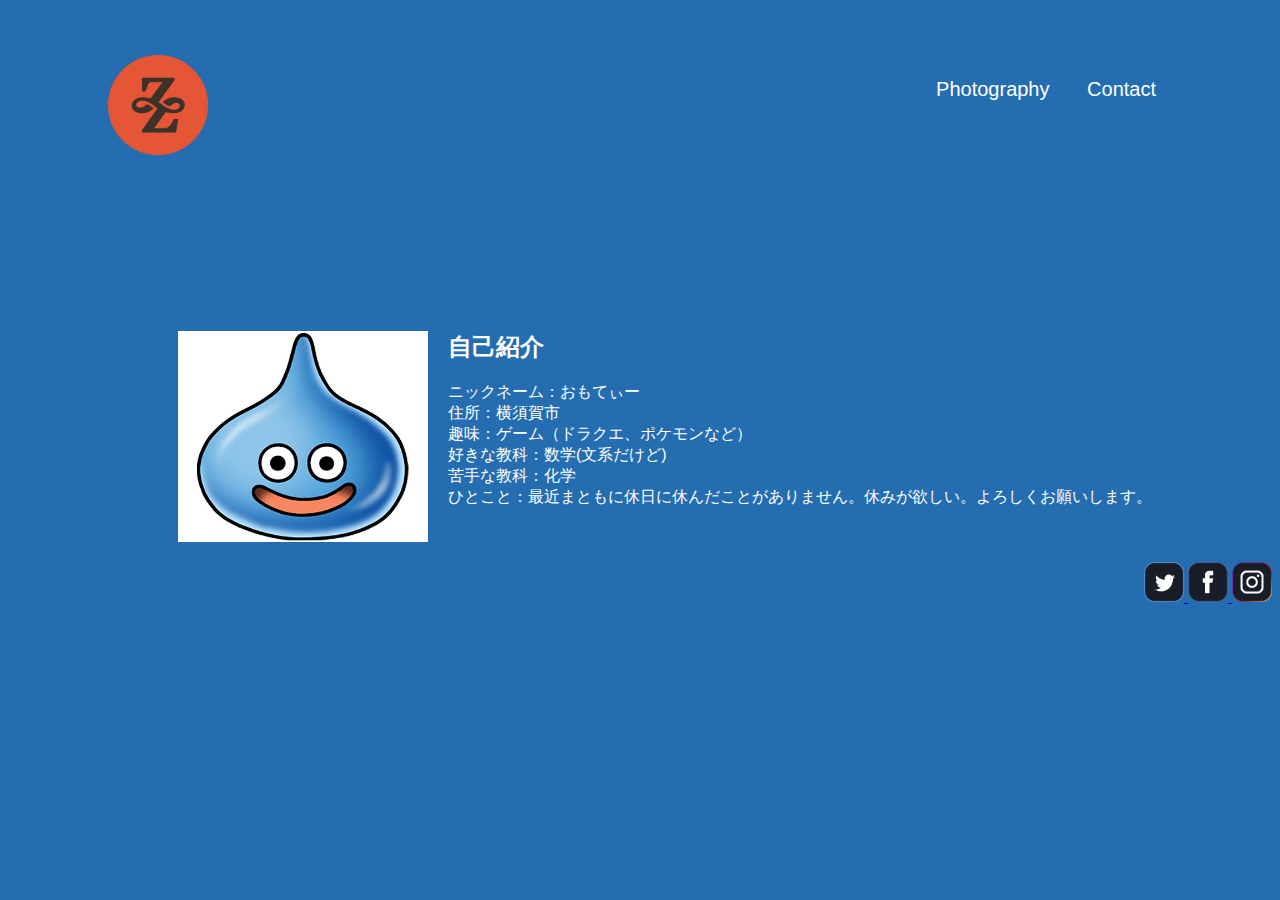
<file: index.html>
<!DOCTYPE html>
<head>
    <meta charset="utf-8">
    <title>My Website</title>
    <link href="style.css" rel="stylesheet" type="text/css" />
</head>
<body>
    <header>
        <h1><a href="index.html"><img class="logo" src="images/logo.png" alt="logo"></a></h1>
        <nav>
            <ul>
                <li><a href="photography.html">Photography</a></li>
                <li><a href="contact.html">Contact</a></li>
            </ul>
        </nav>
    </header>
    <main>
        <div class="container">
            <img src="images/fvg5fcgbcgnz.jpg" alt="Picture of me">
            <div class="text">
                <h2>自己紹介</h2>
                <p>ニックネーム：おもてぃー<br />
                    住所：横須賀市<br/>
                    趣味：ゲーム（ドラクエ、ポケモンなど）<br />
                    好きな教科：数学(文系だけど)<br />
                    苦手な教科：化学<br />
                    ひとこと：最近まともに休日に休んだことがありません。休みが欲しい。よろしくお願いします。</p>
            </div>
        </div>
    </main>
    <footer>
        <div class="footer-sm">
            <a href="http://www.twitter.com">
                <img src="images/icons/twittericon.png" alt="twittericon">
            </a>
            <a href="http://www.facebook.com">
                <img src="images/icons/facebookicon.png" alt="facebookicon">
            </a>
            <a href="http://www.instagram.com">
                <img src="images/icons/instagramicon.png" alt="instagramicon">
            </a>
        </div>
    </footer>
</body>
</html>
</file>
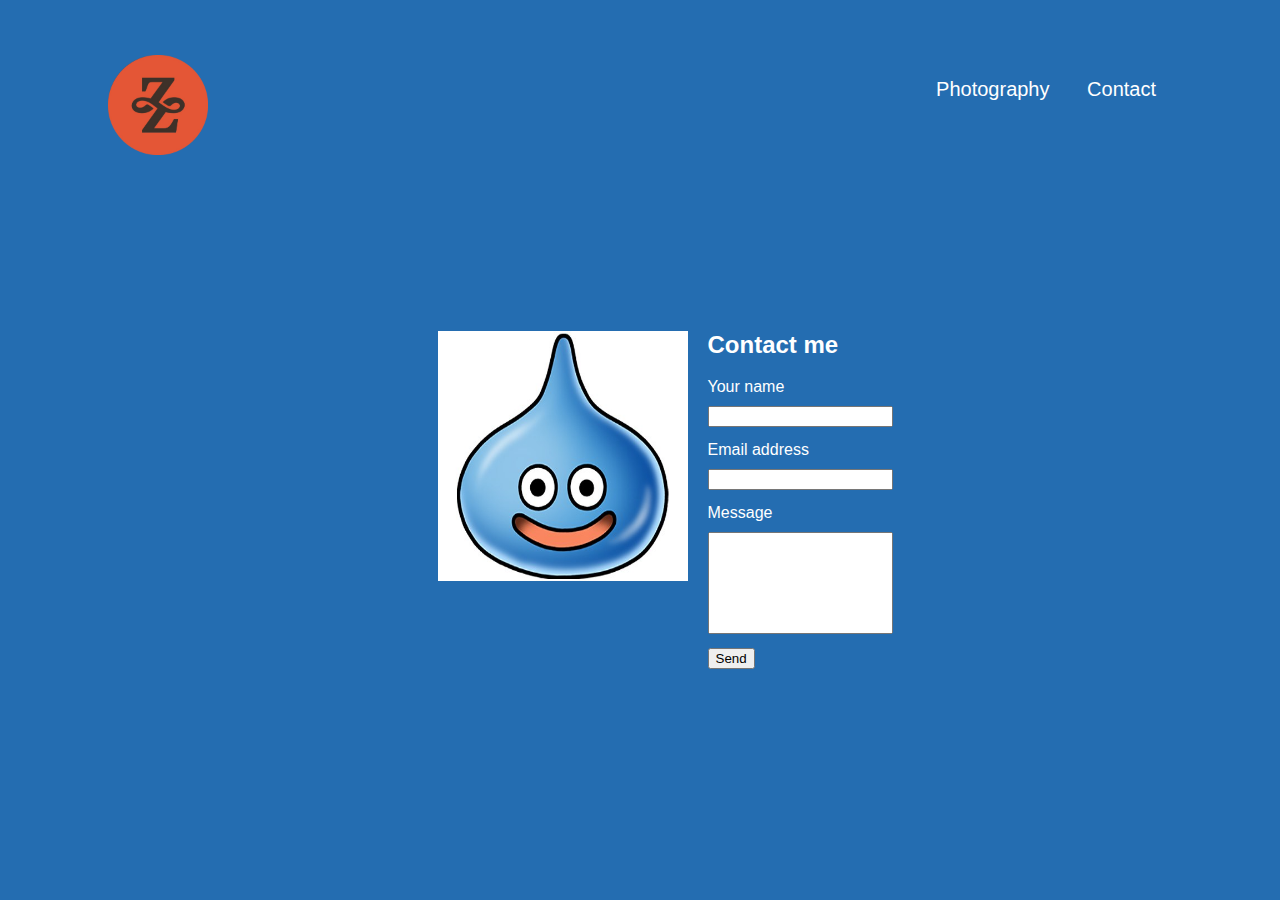
<file: contact.html>
<!DOCTYPE html>
<head>
    <meta charset="utf-8">
    <title>My Website</title>
    <link href="style.css" rel="stylesheet" type="text/css" />
</head>
<body>
    <header>
        <h1><a href="index.html"><img class="logo" src="images/logo.png" alt="logo"></a></h1>
        <nav>
            <ul>
                <li><a href="photography.html">Photography</a></li>
                <li><a href="contact.html">Contact</a></li>
            </ul>
        </nav>
    </header>
    <main>
        <div class="container">
            <img src="images/fvg5fcgbcgnz.jpg" alt="Picture of me">
            <div class="text">
                <h2>Contact me</h2>
                <form action="#">
                    <div>
                        <label for="name">Your name</label>
                        <input type="text" name="your-name" />
                    </div>
                    <div>
                        <label for="email">Email address</label>
                        <input type="email" name="your-email" />
                    </div>
                    <div>
                        <label for="message">Message</label>
                        <input type="message" name="your-message" />
                    </div>
                    <input type="submit" class="button" value="Send"
                </form>
            </div>
        </div>
    </main>
</body>
</html>
</file>
<file: style.css>
body{
    background-color: #246db1;
}
.logo{
    width: 100px;
    margin-left: 100px;
    padding: 20px 0;
}

header nav ul{
    margin-right: 100px;
    margin-top: 70px;
}

header nav ul li{
    display: block;
    list-style: none;
    display: inline-block;
    padding: 0 16px;
}
header nav ul li a{
    color: white;
    text-decoration: none;
    font-size: 20px;
}
header{
    width: 100%;
    color: white;
    font-family: 'Lato', sans-serif;
    font-size: 20px;
    display: flex;
    justify-content: space-between;
}
.container img{
    margin: 20px;
    max-width: 250px;
    max-height: 250px;
}
.container {
    margin-top: 100px;
    font-family: 'Lato', sans-serif;
    color: white;
}
.container{
    margin-top: 100px;
    margin-left: 30px;
    display: flex;
    justify-content: center;
}
form div{
    margin-bottom: 14px;
}
label{
    margin-bottom: 10px;
    display: block;
}
input[type="text"], input[type-"email"], input[type="message"],
textarea{
    background: rgba(255,255,255, .5);
    border: 1px #fff solid;
    border-radius: 5px;
    padding: 10px;
    font-size: 1rem;
}
input[type="message"]{
    height: 6rem;
}
.pcontainer{
    display: flex;
    flex-wrap: wrap;
    justify-content: center;
}
.pcontainer img{
    margin: 10px;
    max-width: 100%;
    max-height: 300px;
    width: auto;
}
.footer-sm{
    float: right;
}
footer .footer-sm img{
    width: 40px;
}
</file>
